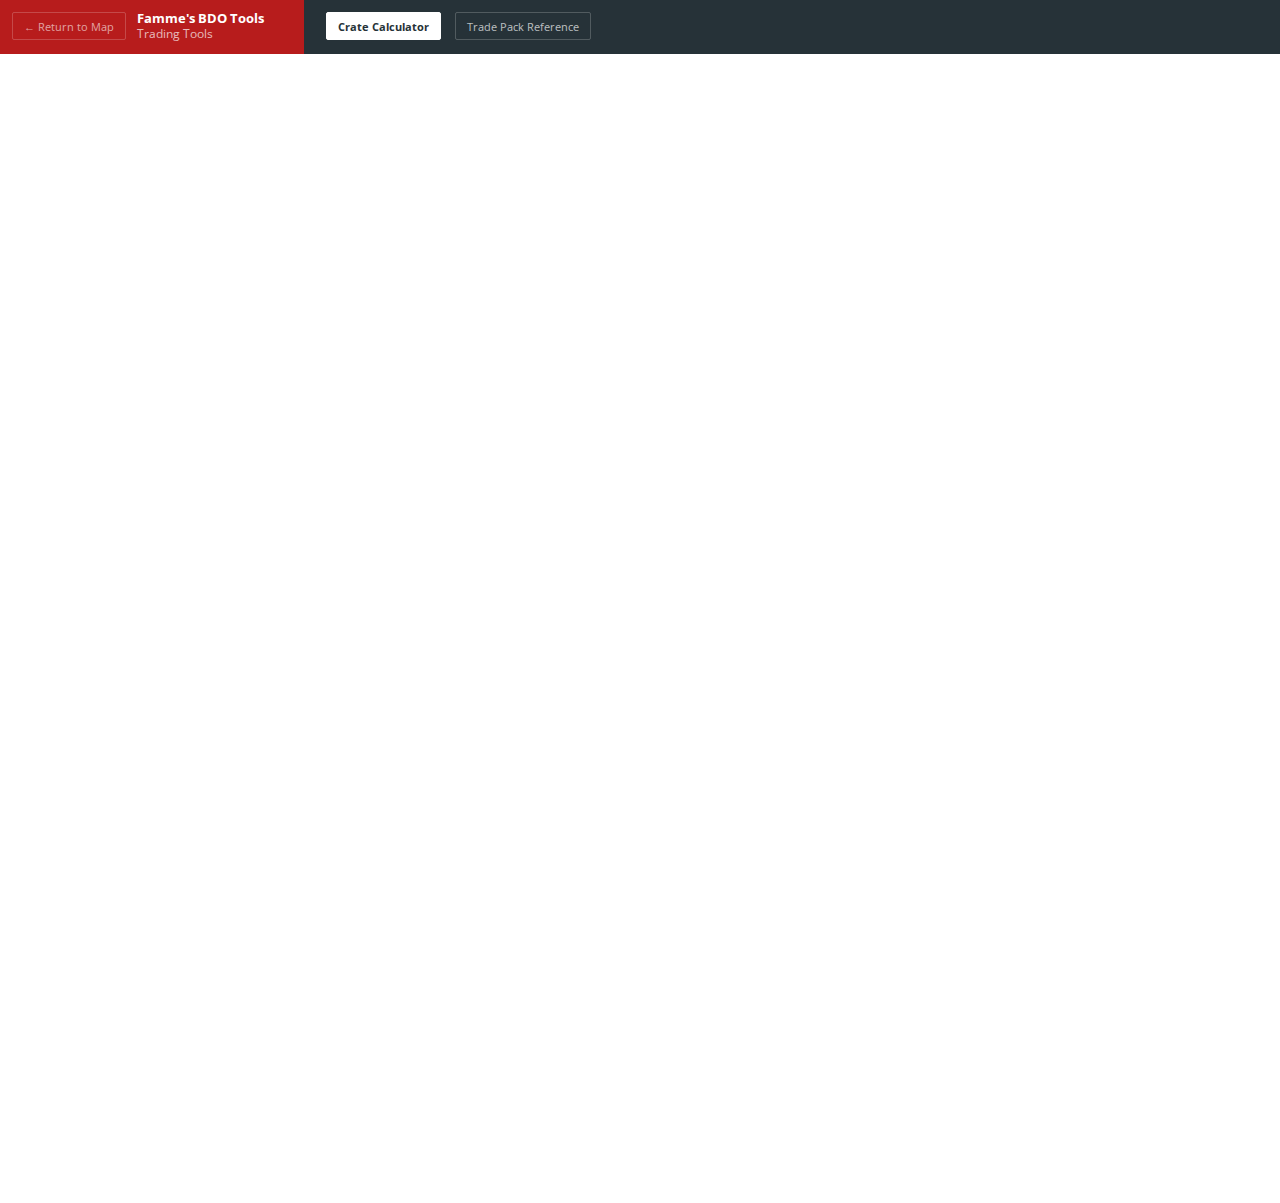
<file: test/crate.html>
<!DOCTYPE html>
<html>

<head>
  <meta charset="utf-8">
  <title>📦 Crate Calculator — Famme's BDO Tools</title>
  <meta name="description" content="Black Desert Online crate calculator">
  <link rel="icon" type="image/png" href="../map/static/favicon.png">
  <meta name="viewport" content="width=device-width, initial-scale=1.0,minimum-scale=1.0, maximum-scale=1.0, minimal-ui">
	<style>
	@import url(https://fonts.googleapis.com/css?family=Open+Sans:400,700|Open+Sans+Condensed:300,700);
	html {
		font-family: 'Open Sans', sans-serif;
	  font-weight: 400;
		font-size: 11px;
	}
	html, body { margin: 0; padding: 0 }
	#menu {
		background: #b71c1c;
		color: #FFF;
		padding: 0;
		position: absolute;
		top: 0;
		left: 0;
		right: 0;
		height: 54px;
		display: flex;
	}
	h1,h2 {
		display: inline-block;
		font-size: 1.2rem;
		margin: 0rem 0.5rem 0;
		padding: 0;
		font-weight: 400;
		padding-left: 0.5rem;
	}
	h1 {
		font-weight: 700;
		position: absolute;
		top: 9px;
	}
	h2 {
		position: absolute;
		top: 25px;
		font-size: 1.1rem;
		color: rgba(255, 255, 255, 0.7);
	}
	.back {
		border: 1px solid rgba(255, 255, 255, 0.2);
		margin: 0;
		display: inline-block;
		padding: 0.5rem 1rem;
		font-size: 1rem;
		font-weight: normal;
		color: rgba(255, 255, 255, 0.6);
		text-decoration: none;
		-webkit-box-flex: 1;
		-ms-flex: 1;
		flex: 1;
		white-space: nowrap;
		border-radius: 2px;
	}
	.back:hover {
		border-color: rgba(255, 255, 255, 0.85);
		color: rgba(255, 255, 255, 0.85);
	}
	.intro {
		flex: 0 1 280px;
		padding: 1.1rem;
	}
	.links {
		flex: 1 1 50%;
		background: #263238;
		padding: 1.1rem 2rem;
	}
	.link {
		border: 1px solid rgba(255, 255, 255, 0.2);
		margin: 0 1rem 0 0;
		display: inline-block;
		padding: 0.5rem 1rem;
		font-size: 1rem;
		font-weight: normal;
		color: rgba(255, 255, 255, 0.7);
		text-decoration: none;
		-webkit-box-flex: 1;
		-ms-flex: 1;
		flex: 1;
		white-space: nowrap;
		border-radius: 2px;
	}
	.link:hover {
		border: 1px solid rgba(255, 255, 255, 0.4);
		color: rgba(255, 255, 255, 0.9);
	}
	.link.selected {
		font-weight: 700;
		border-color: #FFF;
		color: #263238;
		background: #FFF;
	}
	</style>
</head>

<body>
	<div id="app">
		<iframe width="100%" height="1200" src="//jsfiddle.net/fffam/8Ldoz5wz/embedded/result/" allowfullscreen="allowfullscreen" frameborder="0"></iframe>
		<div id="menu">
			<div class="intro">
				<a class="back" href="/bdo/">← <span>Return to Map</span></a>
				<h1>Famme's BDO Tools</h1>
				<h2>Trading Tools</h2>
			</div>
			<div class="links">
				<a href="/bdo/crates" class="link selected">Crate Calculator</a>
				<a href="/bdo/tradepacks" class="link">Trade Pack Reference</a>
			</div>
		</div>
	</div>
</body>

</html>
</file>
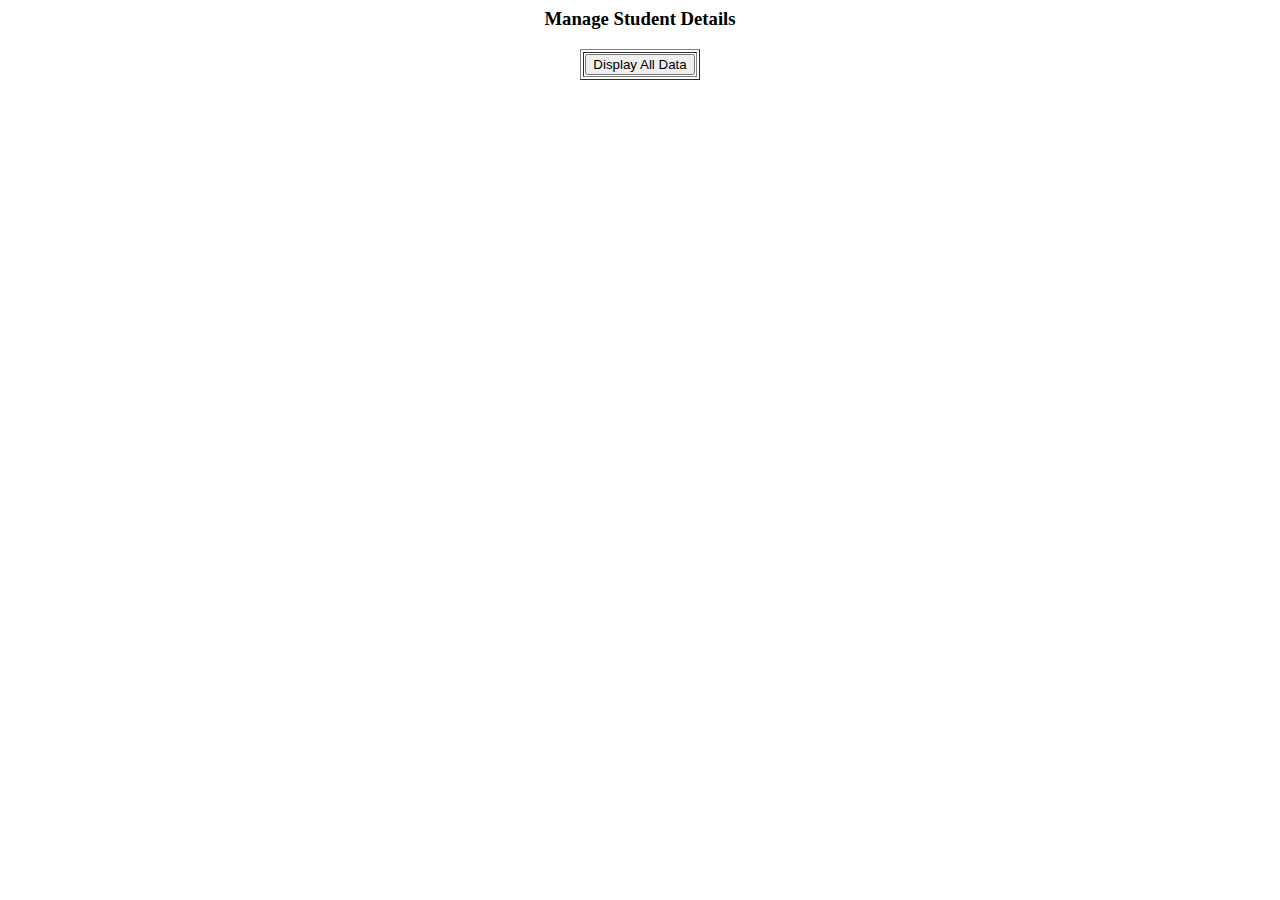
<file: test_jq/test_jq.html>
<html>
    <script type="text/javascript" src="https://ajax.googleapis.com/ajax/libs/jquery/1.9.1/jquery.min.js"></script>
   
    <script type="text/javascript" src="testjs.js">
   </script>
   
   <body>
   <h3 align="center">Manage Student Details</h3>
   <table border="1" align="center">
      <tr>
          <td> <input type="button" id="display" value="Display All Data" /> </td>
      </tr>
   </table>
   <div id="responsecontainer" align="center">
   
   </div>
   </body>
   </html>
</file>
